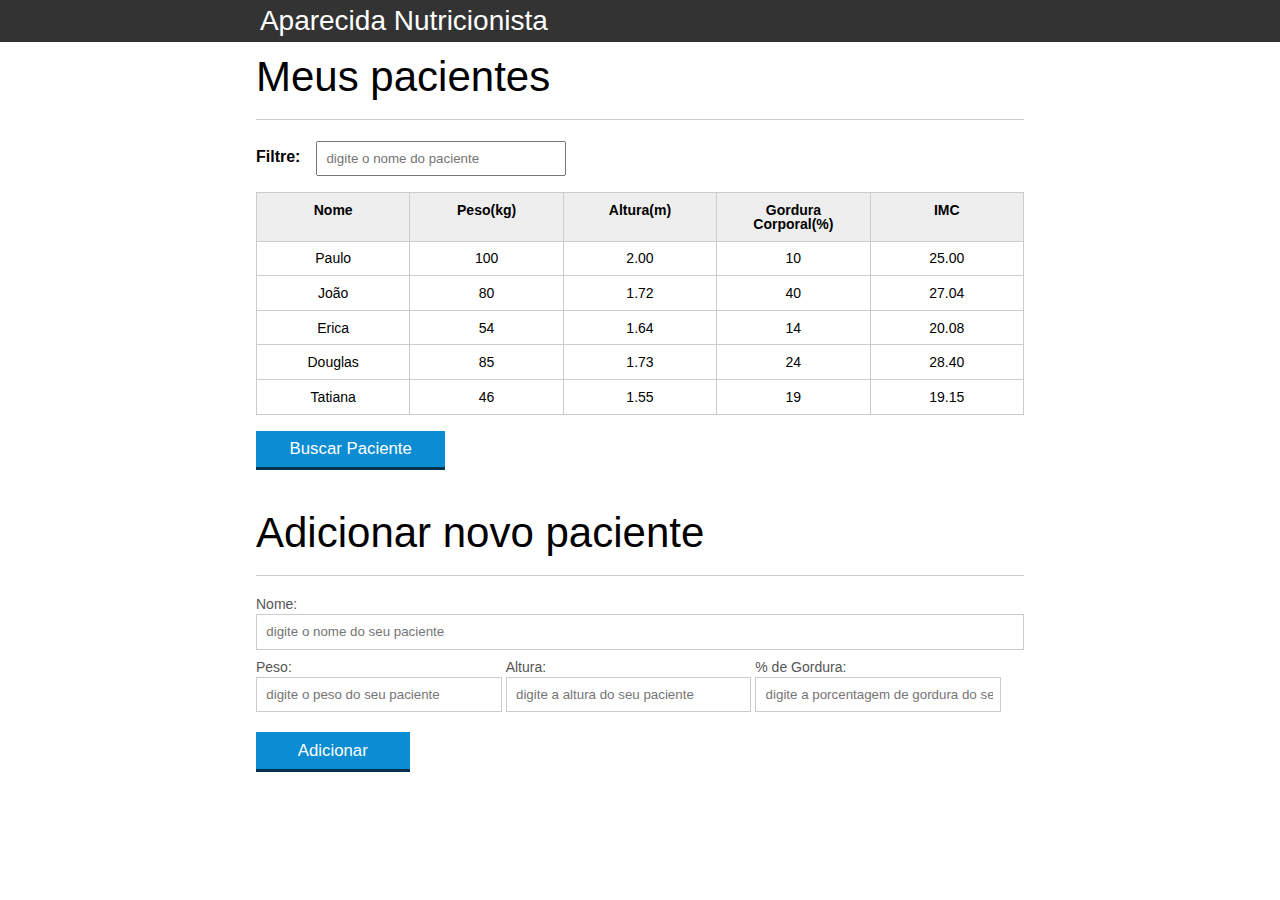
<file: index.html>
<!DOCTYPE html>
<html lang="pt-br">
	<head>
		<meta charset="UTF-8">
		<title>Aparecida Nutrição</title>
		<link rel="icon" href="favicon.ico" type="image/x-icon">
		<link rel="stylesheet" type="text/css" href="css/reset.css">
		<link rel="stylesheet" type="text/css" href="css/index.css">

	</head>
	<body>

		<header>
			<div class="container">
				<h1 class="titulo">Aparecida Nutrição</h1>
			</div>
		</header>
		<main>
			<section class="container">
				<h2>Meus pacientes</h2>
				<div class="filtro">
					<label for="filtrar-tabela" class="filtrar-text">Filtre:</label>
					<input type="text" name="filtro" id="filtrar-tabela" placeholder="digite o nome do paciente" >
				</div>
				
				<table>
					<thead>
						<tr>
							<th>Nome</th>
							<th>Peso(kg)</th>
							<th>Altura(m)</th>
							<th>Gordura Corporal(%)</th>
							<th>IMC</th>
						</tr>
					</thead>
					<tbody id="tabela-pacientes">
						<tr class="paciente" >
							<td class="info-nome">Paulo</td>
							<td class="info-peso">100</td>
							<td class="info-altura">2.00</td>
							<td class="info-gordura">10</td>
							<td class="info-imc">0</td>
						</tr>

						<tr class="paciente" >
							<td class="info-nome">João</td>
							<td class="info-peso">80</td>
							<td class="info-altura">1.72</td>
							<td class="info-gordura">40</td>
							<td class="info-imc">0</td>
						</tr>

						<tr class="paciente" >
							<td class="info-nome">Erica</td>
							<td class="info-peso">54</td>
							<td class="info-altura">1.64</td>
							<td class="info-gordura">14</td>
							<td class="info-imc">0</td>
						</tr>

						<tr class="paciente">
							<td class="info-nome">Douglas</td>
							<td class="info-peso">85</td>
							<td class="info-altura">1.73</td>
							<td class="info-gordura">24</td>
							<td class="info-imc">0</td>
						</tr>
						<tr class="paciente" >
							<td class="info-nome">Tatiana</td>
							<td class="info-peso">46</td>
							<td class="info-altura">1.55</td>
							<td class="info-gordura">19</td>
							<td class="info-imc">0</td>
						</tr>
					</tbody>
				</table>
				
				<button id="buscar-paciente" class="botao bto-principal botao--buscar">Buscar Paciente</button>
				<span class="erro-ajax erro-ajax--1 invisivel">Erro ao buscar os pacientes</span>

			</section>
		</main>

		<section class="container espaco">
			<h2 id="titulo-form">Adicionar novo paciente</h2>
			<ul id="mensagem-erro"></ul>
			<form id="form-adiciona" >
				<div class="">
					<label for="nome">Nome:</label>
					<input id="nome" name="nome" type="text" placeholder="digite o nome do seu paciente" class="campo">
				</div>
				<div class="grupo">
					<label for="peso">Peso:</label>
					<input id="peso" name="peso" type="text" placeholder="digite o peso do seu paciente" class="campo campo-medio">
				</div>
				<div class="grupo">
					<label for="altura">Altura:</label>
					<input id="altura" name="altura" type="text" placeholder="digite a altura do seu paciente" class="campo campo-medio">
				</div>
				<div class="grupo">
					<label for="gordura">% de Gordura:</label>
					<input id="gordura" name="gordura" type="text" placeholder="digite a porcentagem de gordura do seu paciente" class="campo campo-medio">
				</div>
		
				<button id="adicionar-paciente" class="botao bto-principal">Adicionar</button>
			</form>
		</section>

		<script src="./js/principal.js"></script>
		<script src="./js/calculoImc.js"></script>
		<script src="./js/form.js"></script>
		<script src="./js/remover-paciente.js"></script>
		<script src="./js/filtra.js"></script>
		<script src="./js/buscar-paciente.js"></script>

	</body>
</html>
</file>
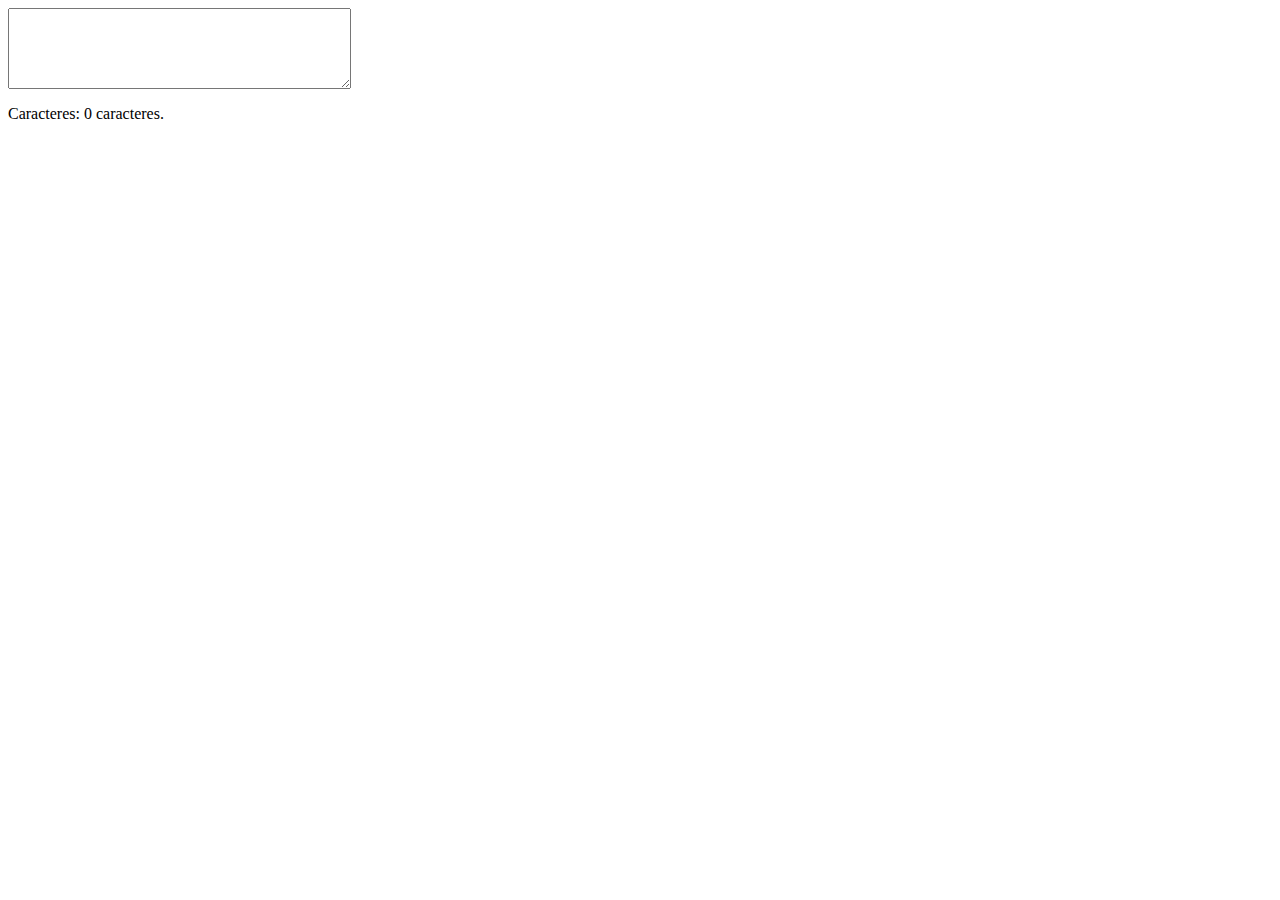
<file: exercicios/contagem-caracteres.html>
<body>
    <textarea id="corpo-postagem" cols="40" rows="5"></textarea>
    <p>Caracteres: <span id="numero-caracteres">0</span> caracteres.</p>
    <!-- <script src="contador.js"></script> -->
</body>

<script>
    // contador.js
    function atualizaCaracteres() {
        var postagem = document.querySelector("#corpo-postagem").value;
        var caracteres = postagem.length;

        var contador = document.querySelector("#numero-caracteres");
        contador.innerHTML = caracteres;
    }

    var campoPostagem = document.querySelector("#corpo-postagem");
    campoPostagem.addEventListener("input", atualizaCaracteres);
</script>
</file>
<file: css/index.css>
*{
	box-sizing: border-box;
 }

body{
	font-family: "Helvetica Neue", "Helvetica", Helvetica, Arial, sans-serif;
	font-size: 14px;
}

header{
	background-color: #333;
	height: 3em;
	color: #FFF;
	margin-bottom: 1em;
}

header h1{
	font-size: 2em;
	display:inline-block;
	vertical-align:	middle;
}
header h2{
	font-size: 2em;
	display:inline-block;
	vertical-align:	middle;
}

header .container:before{
	content: '';
	display:inline-block;
	height: 100%;
	vertical-align:	middle;
}

.container{
	width: 60%;
	height: 100%;
	margin: 0 auto;
}

section{
	margin: 2em 0;
	overflow: hidden;
}

section h2{
	font-size: 3em;
	display: block;
	padding-bottom: .5em;
	border-bottom: 1px solid #ccc;
	margin-bottom: .5em;
}

table{
	width: 100%;
	margin-bottom : .5em;
    table-layout: fixed;

}

td, th {
	padding: .7em;
	margin: 0;
	border: 1px solid #ccc;
	text-align: center;
}

th{
	font-weight: bold;
	background-color: #EEE;
}

label{
	color: #555;
	display: block;
	margin-bottom: .2em;
}

.campo{
	margin: 0;
	padding-bottom: 1em;
	width: 100%;
	border: 1px solid #ccc;
	padding: .7em;
	width: 100%;
}

.campo-medio{
	display: inline-block;
	padding-right: .5em;
}

.grupo{
	width: 32%;
	display: inline-block;
	padding: 10px 0px;
}

button{
	padding: .5em 2em;
	border: 0;
	border-bottom: 3px solid;
	font-size: 1.2em;
	cursor: pointer;
	margin: 0;
	margin-top: -3px;
	color: #fff;
	background-color:#0c8cd3;
	border-color: #04324c;
	width: 20%;
    display: block;
    clear: both;
    margin: 10px 0px;

}

button:active{
	margin-top:0px;
	border: 0;
}

button[disabled=disabled], button:disabled {
    background-color: gray;
	border-color: darkgray;

}

button[disabled=disabled], button:disabled {
    background-color: gray;
	border-color: darkgray;

}

.adicionar-paciente{
    margin-top: 30px;
}

.campo-invalido{
	border: 1px solid red;
}

.valor-invalido {
	font-weight: bold;
	background-color: #970000;
	color: white;
}

.espaco {
	margin-top: 2rem;
}

#mensagem-erro {
	transition: all .5s;
	display: flex;
	align-items: center;
}

.mensagem-erro--active, .erro-ajax {
	background-color: #970000;
	font-weight: bold;
	text-transform: uppercase;

	color: white;

	border-radius: 5px;
	padding: 1rem;
	margin-left: 1rem;
	margin-bottom: 1.5rem;
	
	display: inline-block;
	box-sizing: border-box;

	text-decoration: none;
	width: 12rem;
	text-align: center;
}

.erro-ajax--1 {
	margin-bottom: 0;
	margin-left: 0;
	margin-top: .25rem;
	width: auto;
}

.fade-out {
	opacity: 0;
	transition: .5s;
}

#filtrar-tabela {
	padding: .5rem;
	margin-left: 1rem;
	width: 250px;
}

.filtrar-text {
	font-size: 16px;
	color: #000;
	font-weight: bold;
}

.filtro {
	display: flex;
	align-items: center;
	margin-bottom: 1rem
}

.invisivel{
    display: none;
}

.botao--buscar {
	width: auto;
	margin-top: 1rem
}
</file>
